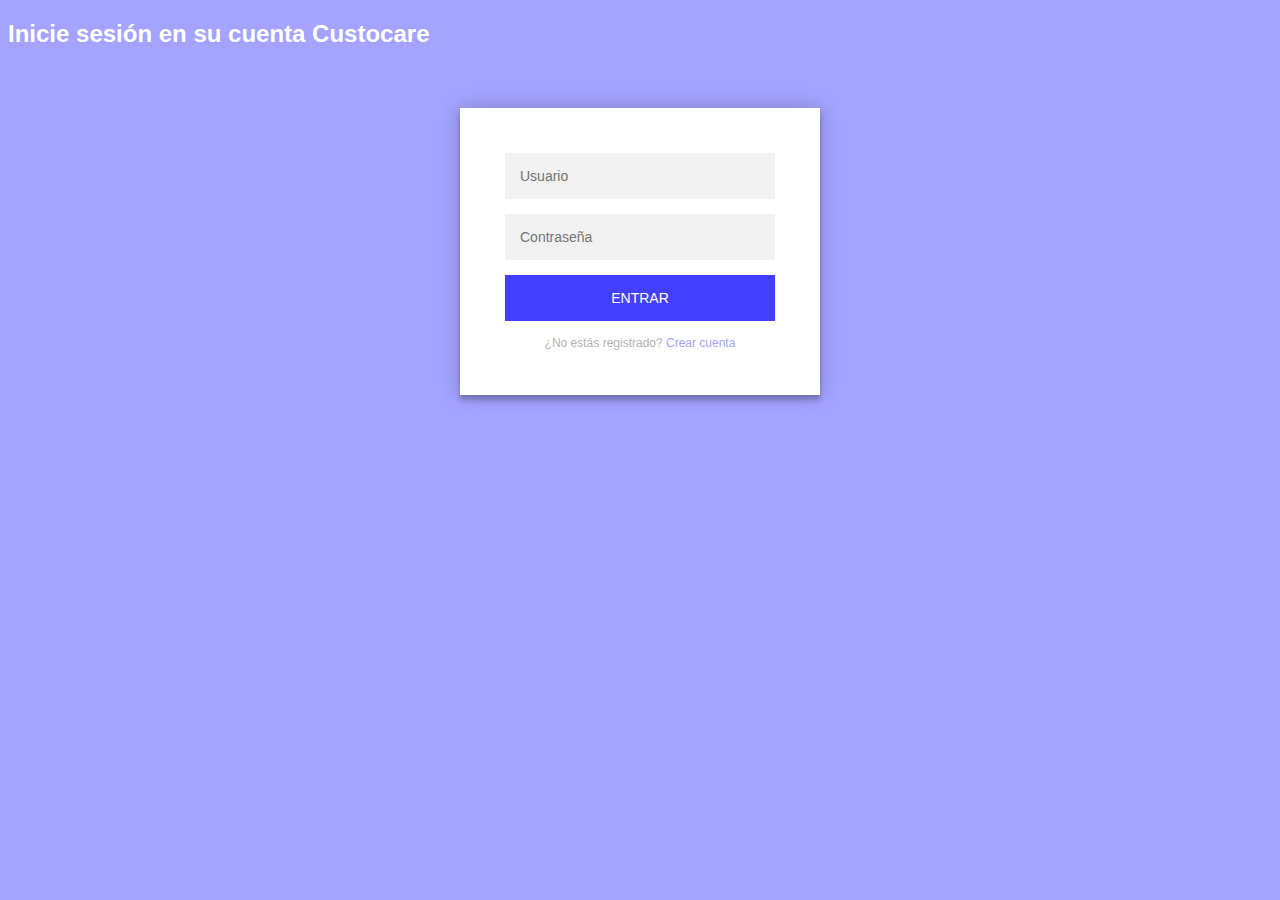
<file: login.html>
<!DOCTYPE html>
<html lang="en">

<head>
    <meta charset="UTF-8">
    <meta name="viewport" content="width=device-width, initial-scale=1.0">
    <title>login</title>

      <!-- Bootstrap CSS -->
  <link rel="stylesheet" href="https://stackpath.bootstrapcdn.com/bootstrap/4.5.0/css/bootstrap.min.css"
  integrity="sha384-9aIt2nRpC12Uk9gS9baDl411NQApFmC26EwAOH8WgZl5MYYxFfc+NcPb1dKGj7Sk" crossorigin="anonymous">
<link href="https://fonts.googleapis.com/icon?family=Material+Icons" rel="stylesheet">


<link rel="stylesheet" href="./CSS/style-login.css">

<script src="https://ajax.googleapis.com/ajax/libs/jquery/2.1.1/jquery.min.js"></script>
</head>

<body>
    <div class="container">
    <div class= "row ">
        <div class="col-xl-12 col-md-12 col-sm-12 py-5 mx-5 d-flex justify-content-center">
            <h2> Inicie sesión en su cuenta Custocare </h2>
        </div>
       

    </div>
</div>

<div class="container my-container">

    <div class="row my-row">
<div class="col-xl-12 col-md-12 col-sm-12 d-flex justify-content-center "> 
    <div class="login-page">
        <div class="form">
            <form class="register-form">
                <input type="text" placeholder="Nombre"/>
                <input type="password" placeholder="Contraseña"/>
                <input type="text" placeholder="email"/>
                <a href="registercomplete.html" target="_parent"><button type="button">
                    crear
                </button>
                <p class="message">
                    ¿Ya estás registrado? <a href="welcome.html"target="_parent">Entrar</a>
                </p>
            </form>
            <form class="login-form">
                <input type="text" placeholder="Usuario"/>
                <input type="password" placeholder="Contraseña"/>
                <a href="welcome.html"target="_parent"> <button type="button">
                    entrar
                </button> 
                <p class="message"> </a>
                    ¿No estás registrado? <a href="#">Crear cuenta</a>
                </p>
            </form>
        </div>

    </div>    
    </div>
    </div>  
    </div>

            
    <!-- Optional JavaScript -->

    <script src="./JAVASCRIPT/login.js"></script>
    <!-- jQuery first, then Popper.js, then Bootstrap JS -->




    <script src="https://cdn.jsdelivr.net/npm/popper.js@1.16.0/dist/umd/popper.min.js"
        integrity="sha384-Q6E9RHvbIyZFJoft+2mJbHaEWldlvI9IOYy5n3zV9zzTtmI3UksdQRVvoxMfooAo" crossorigin="anonymous">
    </script>
    <script src="https://stackpath.bootstrapcdn.com/bootstrap/4.5.0/js/bootstrap.min.js"
        integrity="sha384-OgVRvuATP1z7JjHLkuOU7Xw704+h835Lr+6QL9UvYjZE3Ipu6Tp75j7Bh/kR0JKI" crossorigin="anonymous">
    </script>
</body>

</html>
</file>
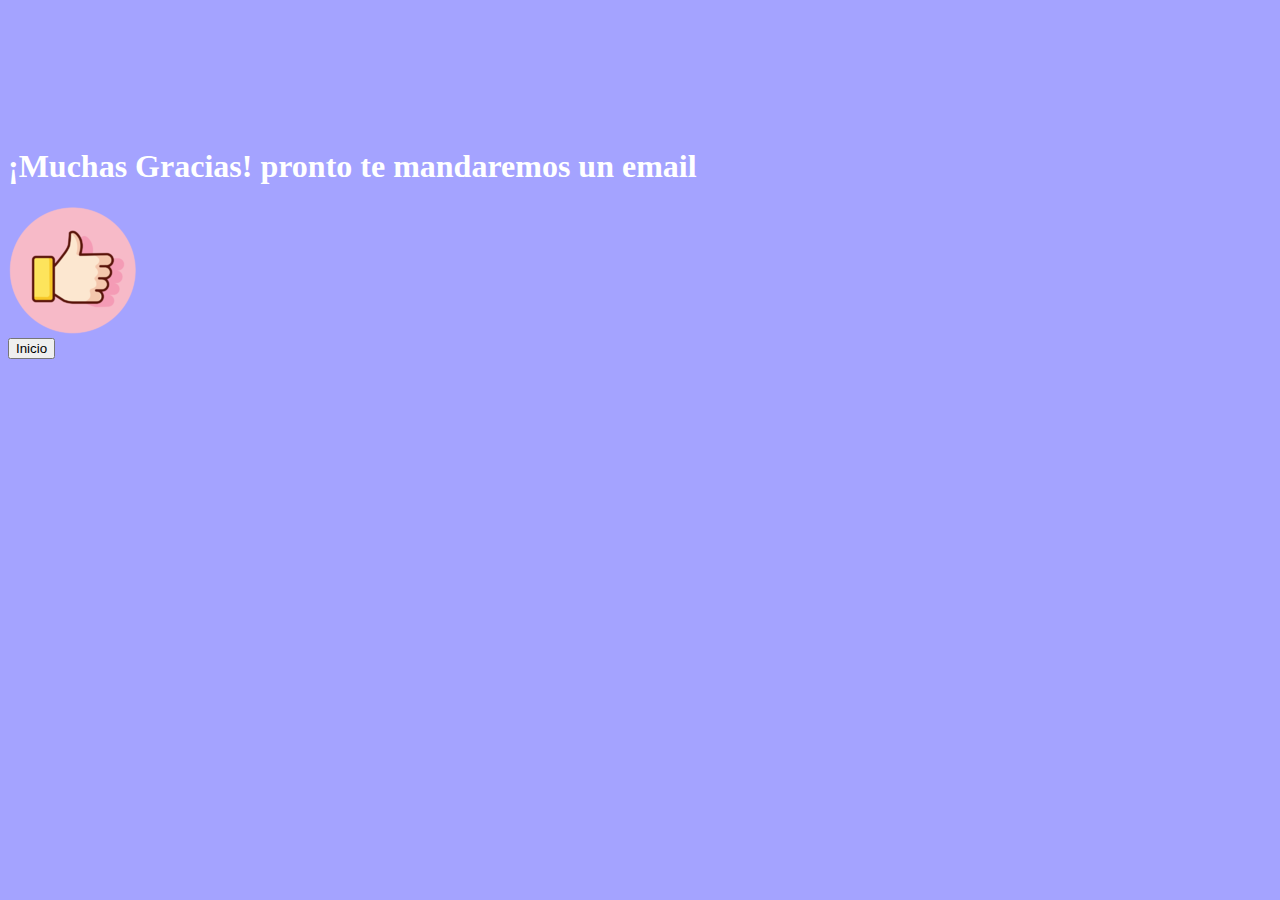
<file: thankscuidador.html>
<!DOCTYPE html>
<html lang="en">

<head>
    <meta charset="UTF-8">
    <meta name="viewport" content="width=device-width, initial-scale=1.0">
    <title>Gracias por hacerte cuidador</title>



    <!-- Bootstrap CSS -->
    <link rel="stylesheet" href="https://stackpath.bootstrapcdn.com/bootstrap/4.5.0/css/bootstrap.min.css"
        integrity="sha384-9aIt2nRpC12Uk9gS9baDl411NQApFmC26EwAOH8WgZl5MYYxFfc+NcPb1dKGj7Sk" crossorigin="anonymous">
    <link href="https://fonts.googleapis.com/icon?family=Material+Icons" rel="stylesheet">
    <link rel="stylesheet" href="./CSS/style-thankscuidador.css">



</head>

<body>




    <div class="container">
        <div class="row mx-5  d-flex justify-content-center">


            <h1>¡Muchas Gracias! pronto te mandaremos un email</h1>
  

            


        </div>
    </div>

<div class="container">
<div class="row mx-5  d-flex justify-content-center">



    <img src="images/pinklike_116094.png" class=" py-5" alt="like image">


</div>




</div>

<div class="container">

        <div class="row mx-5 d-flex justify-content-center">

            <a href="index.html" target="_parent"><button type="submit" class="btn bg-light btn-lg"> Inicio </div> </a>


        </div>

</div>







    <!-- Optional JavaScript -->
    <!-- jQuery first, then Popper.js, then Bootstrap JS -->



    <script src="https://code.jquery.com/jquery-3.5.1.slim.min.js"
        integrity="sha384-DfXdz2htPH0lsSSs5nCTpuj/zy4C+OGpamoFVy38MVBnE+IbbVYUew+OrCXaRkfj" crossorigin="anonymous">
    </script>
    <script src="https://cdn.jsdelivr.net/npm/popper.js@1.16.0/dist/umd/popper.min.js"
        integrity="sha384-Q6E9RHvbIyZFJoft+2mJbHaEWldlvI9IOYy5n3zV9zzTtmI3UksdQRVvoxMfooAo" crossorigin="anonymous">
    </script>
    <script src="https://stackpath.bootstrapcdn.com/bootstrap/4.5.0/js/bootstrap.min.js"
        integrity="sha384-OgVRvuATP1z7JjHLkuOU7Xw704+h835Lr+6QL9UvYjZE3Ipu6Tp75j7Bh/kR0JKI" crossorigin="anonymous">
    </script>


</body>

</html>
</file>
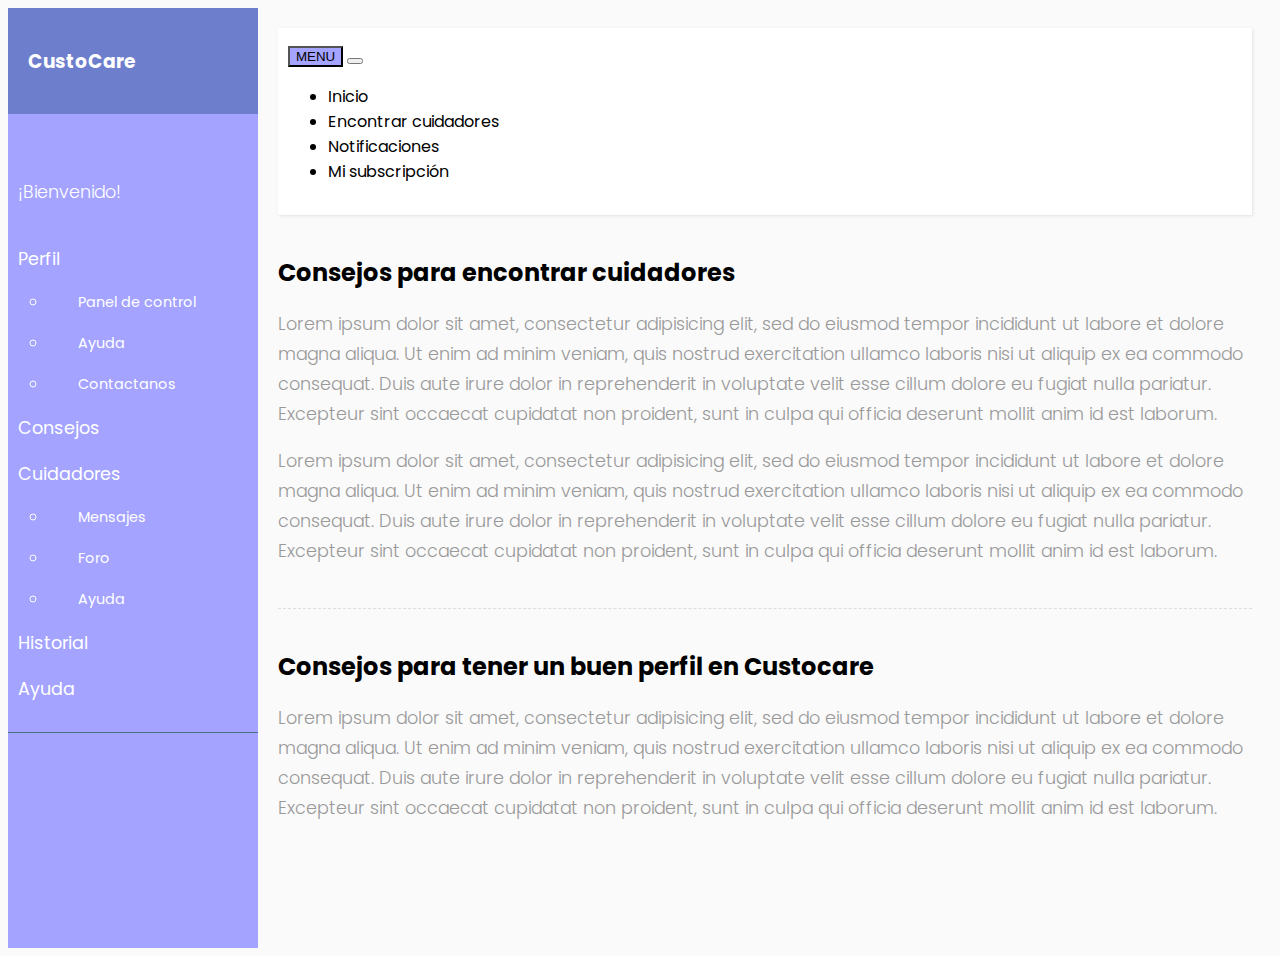
<file: welcome.html>
<!DOCTYPE html>
<html lang="en">
<head>
    <meta charset="UTF-8">
    <meta name="viewport" content="width=device-width, initial-scale=1.0">
    <title>¡Bienvenido!</title>
 <!-- Bootstrap CSS -->
 <link rel="stylesheet" href="https://stackpath.bootstrapcdn.com/bootstrap/4.5.0/css/bootstrap.min.css"
 integrity="sha384-9aIt2nRpC12Uk9gS9baDl411NQApFmC26EwAOH8WgZl5MYYxFfc+NcPb1dKGj7Sk" crossorigin="anonymous">
<link href="https://fonts.googleapis.com/icon?family=Material+Icons" rel="stylesheet">



<link rel="stylesheet" href="./CSS/style-welcome.css">

<script src="https://ajax.googleapis.com/ajax/libs/jquery/2.1.1/jquery.min.js"></script>

</head>
<body>
    



    <div class="wrapper">
        <!-- Sidebar  -->
        <nav id="sidebar">
            <div class="sidebar-header">
                <h3>CustoCare</h3>
            </div>

            <ul class="list-unstyled components">
                <p>¡Bienvenido!</p>
                <li class="active">
                    <a href="#homeSubmenu" data-toggle="collapse" aria-expanded="false" class="dropdown-toggle">Perfil</a>
                    <ul class="collapse list-unstyled" id="homeSubmenu">
                        <li>
                            <a href="#">Panel de control</a>
                        </li>
                        <li>
                            <a href="#">Ayuda</a>
                        </li>
                        <li>
                            <a href="#">Contactanos</a>
                        </li>
                    </ul>
                </li>
                <li>
                    <a href="#">Consejos</a>
                </li>
                <li>
                    <a href="#pageSubmenu" data-toggle="collapse" aria-expanded="false" class="dropdown-toggle">Cuidadores</a>
                    <ul class="collapse list-unstyled" id="pageSubmenu">
                        <li>
                            <a href="#">Mensajes</a>
                        </li>
                        <li>
                            <a href="#">Foro</a>
                        </li>
                        <li>
                            <a href="#">Ayuda</a>
                        </li>
                    </ul>
                </li>
                <li> 
                    <a href="#">Historial</a>
                </li>
                <li>
                    <a href="#">Ayuda</a>
                </li>
            </ul>

            
        </nav>

        <!-- Page Content  -->
        <div id="content">

            <nav class="navbar navbar-expand-lg navbar-light bg-light">
                <div class="container-fluid">

                    <button type="button" id="sidebarCollapse" class="btn my-btn">
                        <i class="fas fa-align-left"></i>
                        <span>MENU</span>
                    </button>
                    <button class="btn btn-dark d-inline-block d-lg-none ml-auto" type="button" data-toggle="collapse" data-target="#navbarSupportedContent" aria-controls="navbarSupportedContent" aria-expanded="false" aria-label="Toggle navigation">
                        <i class="fas fa-align-justify"></i>
                    </button>

                    <div class="collapse navbar-collapse" id="navbarSupportedContent">
                        <ul class="nav navbar-nav ml-auto">
                            <li class="nav-item active">
                                <a class="nav-link" href="index.html" target="_parent">Inicio</a>
                            </li>
                            <li class="nav-item">
                                <a class="nav-link" href="find.html" target="_parent">Encontrar cuidadores</a>
                            </li>
                            <li class="nav-item">
                                <a class="nav-link" href="#">Notificaciones</a>
                            </li>
                            <li class="nav-item">
                                <a class="nav-link" href="#">Mi subscripción</a>
                            </li>
                        </ul>
                    </div>
                </div>
            </nav>

            <h2>Consejos para encontrar cuidadores</h2>
            <p>Lorem ipsum dolor sit amet, consectetur adipisicing elit, sed do eiusmod tempor incididunt ut labore et dolore magna aliqua. Ut enim ad minim veniam, quis nostrud exercitation ullamco laboris nisi ut aliquip ex ea commodo consequat. Duis aute irure dolor in reprehenderit in voluptate velit esse cillum dolore eu fugiat nulla pariatur. Excepteur sint occaecat cupidatat non proident, sunt in culpa qui officia deserunt mollit anim id est laborum.</p>
            <p>Lorem ipsum dolor sit amet, consectetur adipisicing elit, sed do eiusmod tempor incididunt ut labore et dolore magna aliqua. Ut enim ad minim veniam, quis nostrud exercitation ullamco laboris nisi ut aliquip ex ea commodo consequat. Duis aute irure dolor in reprehenderit in voluptate velit esse cillum dolore eu fugiat nulla pariatur. Excepteur sint occaecat cupidatat non proident, sunt in culpa qui officia deserunt mollit anim id est laborum.</p>

            <div class="line"></div>

            <h2>Consejos para tener un buen perfil en Custocare</h2>
            <p>Lorem ipsum dolor sit amet, consectetur adipisicing elit, sed do eiusmod tempor incididunt ut labore et dolore magna aliqua. Ut enim ad minim veniam, quis nostrud exercitation ullamco laboris nisi ut aliquip ex ea commodo consequat. Duis aute irure dolor in reprehenderit in voluptate velit esse cillum dolore eu fugiat nulla pariatur. Excepteur sint occaecat cupidatat non proident, sunt in culpa qui officia deserunt mollit anim id est laborum.</p>


        </div>
    </div>










 <!-- Optional JavaScript -->

 <script src="./JAVASCRIPT/welcome.js"></script>
    <!-- jQuery first, then Popper.js, then Bootstrap JS -->
    <script src="https://code.jquery.com/jquery-3.5.1.slim.min.js"
        integrity="sha384-DfXdz2htPH0lsSSs5nCTpuj/zy4C+OGpamoFVy38MVBnE+IbbVYUew+OrCXaRkfj" crossorigin="anonymous">
    </script>
    <script src="https://cdn.jsdelivr.net/npm/popper.js@1.16.0/dist/umd/popper.min.js"
        integrity="sha384-Q6E9RHvbIyZFJoft+2mJbHaEWldlvI9IOYy5n3zV9zzTtmI3UksdQRVvoxMfooAo" crossorigin="anonymous">
    </script>
    <script src="https://stackpath.bootstrapcdn.com/bootstrap/4.5.0/js/bootstrap.min.js"
        integrity="sha384-OgVRvuATP1z7JjHLkuOU7Xw704+h835Lr+6QL9UvYjZE3Ipu6Tp75j7Bh/kR0JKI" crossorigin="anonymous">
    </script>
</body>
</html>
</file>
<file: CSS/style-login.css>
@import url('https://fonts.googleapis.com/css2?family=Raleway:wght@500&display=swap');

.h1 {
    font-family: 'Raleway', sans-serif;
    color: #A4A3FF;
    text-decoration: none;
}
.login-page {
    width: 360px;
    padding: 8% 0 0;
    margin: auto;
}



.form {
    position: relative;
    z-index: 1;
    background: #FFFFFF;
    max-width: 360px;
    margin: 0 auto 100px;
    padding: 45px;
    text-align: center;
    box-shadow: 0 0 20px 0 rgba(0, 0, 0, 0.2), 0 5px 5px 0 rgba(0, 0, 0, 0.24);
}
.form input {
    font-family: "Roboto", sans-serif;
    outline: 0;
    background: #f2f2f2;
    width: 100%;
    border: 0;
    margin: 0 0 15px;
    padding: 15px;
    box-sizing: border-box;
    font-size: 14px;
}
.form button {
    font-family: "Roboto", sans-serif;
    text-transform: uppercase;
    outline: 0;
    background-color: #423fff;
    width: 100%;
    border: 0;
    padding: 15px;
    color: #FFFFFF;
    font-size: 14px;
    -webkit-transition: all 0.3 ease;
    transition: all 0.3 ease;
    cursor: pointer;
}
.form button:hover, .form button:active, .form button:focus {
    background-color: #8c3fff;
}
.form .message {
    margin: 15px 0 0;
    color: #b3b3b3;
    font-size: 12px;
}
.form .message a {
    color: #A4A3FF;
    text-decoration: none;
}
.form .register-form {
    display: none;
}
.my-container {
    position: relative;
    z-index: 1;
    max-width: 500px;
    margin: 0 auto;
}
.container:before, .container:after {
    content: "";
    display: block;
    clear: both;
}
.container .info {
    margin: 50px auto;
    text-align: center;
}
.container .info h1 {
    margin: 0 0 15px;
    padding: 0;
    font-size: 36px;
    font-weight: 300;
    color: #1a1a1a;
}
.container .info span {
    color: #4d4d4d;
    font-size: 12px;
}
.container .info span a {
    color: #000000;
    text-decoration: none;
}
.container .info span .fa {
    color: #EF3B3A;
}
body {
    background-color: #A4A3FF;
    font-family: "Roboto", sans-serif;
    -webkit-font-smoothing: antialiased;
    -moz-osx-font-smoothing: grayscale;
}

h2{
color: white;
font-weight: bolder;
padding-right: 100px;
}
</file>
<file: CSS/style-thankscuidador.css>
body{

    background-color: #A4A3FF;




}

h1{

color: white;
padding-top: 10%;

}

h2{


    color: white;
    padding-top: 10%;


    
}
</file>
<file: CSS/style-welcome.css>
/*
    DEMO STYLE
*/

@import "https://fonts.googleapis.com/css?family=Poppins:300,400,500,600,700";
body {
    font-family: 'Poppins', sans-serif;
    background: #fafafa;
}

p {
    font-family: 'Poppins', sans-serif;
    font-size: 1.1em;
    font-weight: 300;
    line-height: 1.7em;
    color: #999;
}

a,
a:hover,
a:focus {
    color: inherit;
    text-decoration: none;
    transition: all 0.3s;
}

.navbar {
    padding: 15px 10px;
    background: #fff;
    border: none;
    border-radius: 0;
    margin-bottom: 40px;
    box-shadow: 1px 1px 3px rgba(0, 0, 0, 0.1);
}

.navbar-btn {
    box-shadow: none;
    outline: none !important;
    border: none;
    
}

.line {
    width: 100%;
    height: 1px;
    border-bottom: 1px dashed #ddd;
    margin: 40px 0;
}

.my-btn{
background: #A4A3FF;


}

/* ---------------------------------------------------
    SIDEBAR STYLE
----------------------------------------------------- */

.wrapper {
    display: flex;
    width: 100%;
    align-items: stretch;
}

#sidebar {
    min-width: 250px;
    max-width: 250px;
    background: #A4A3FF;
    color: #fff;
    transition: all 0.3s;
}

#sidebar.active {
    margin-left: -250px;
}

#sidebar .sidebar-header {
    padding: 20px;
    background: #6d7fcc;
}

#sidebar ul.components {
    padding: 20px 0;
    border-bottom: 1px solid #47748b;
}

#sidebar ul p {
    color: #fff;
    padding: 10px;
}

#sidebar ul li a {
    padding: 10px;
    font-size: 1.1em;
    display: block;
}

#sidebar ul li a:hover {
    color: #A4A3FF;
    background: #fff;
}

#sidebar ul li.active>a,
a[aria-expanded="true"] {
    color: #fff;
    background: #A4A3FF;
}

a[data-toggle="collapse"] {
    position: relative;
}

.dropdown-toggle::after {
    display: block;
    position: absolute;
    top: 50%;
    right: 20px;
    transform: translateY(-50%);
}

ul ul a {
    font-size: 0.9em !important;
    padding-left: 30px !important;
    background: #A4A3FF;
}

ul.CTAs {
    padding: 20px;
}

ul.CTAs a {
    text-align: center;
    font-size: 0.9em !important;
    display: block;
    border-radius: 5px;
    margin-bottom: 5px;
}

a.download {
    background: #fff;
    color: #7386D5;
}

a.article,
a.article:hover {
    background: #A4A3FF; !important;
    color: #fff !important;
}

/* ---------------------------------------------------
    CONTENT STYLE
----------------------------------------------------- */

#content {
    width: 100%;
    padding: 20px;
    min-height: 100vh;
    transition: all 0.3s;
}

/* ---------------------------------------------------
    MEDIAQUERIES
----------------------------------------------------- */

@media (max-width: 768px) {
    #sidebar {
        margin-left: -250px;
    }
    #sidebar.active {
        margin-left: 0;
    }
    #sidebarCollapse span {
        display: none;
    }
}
</file>
